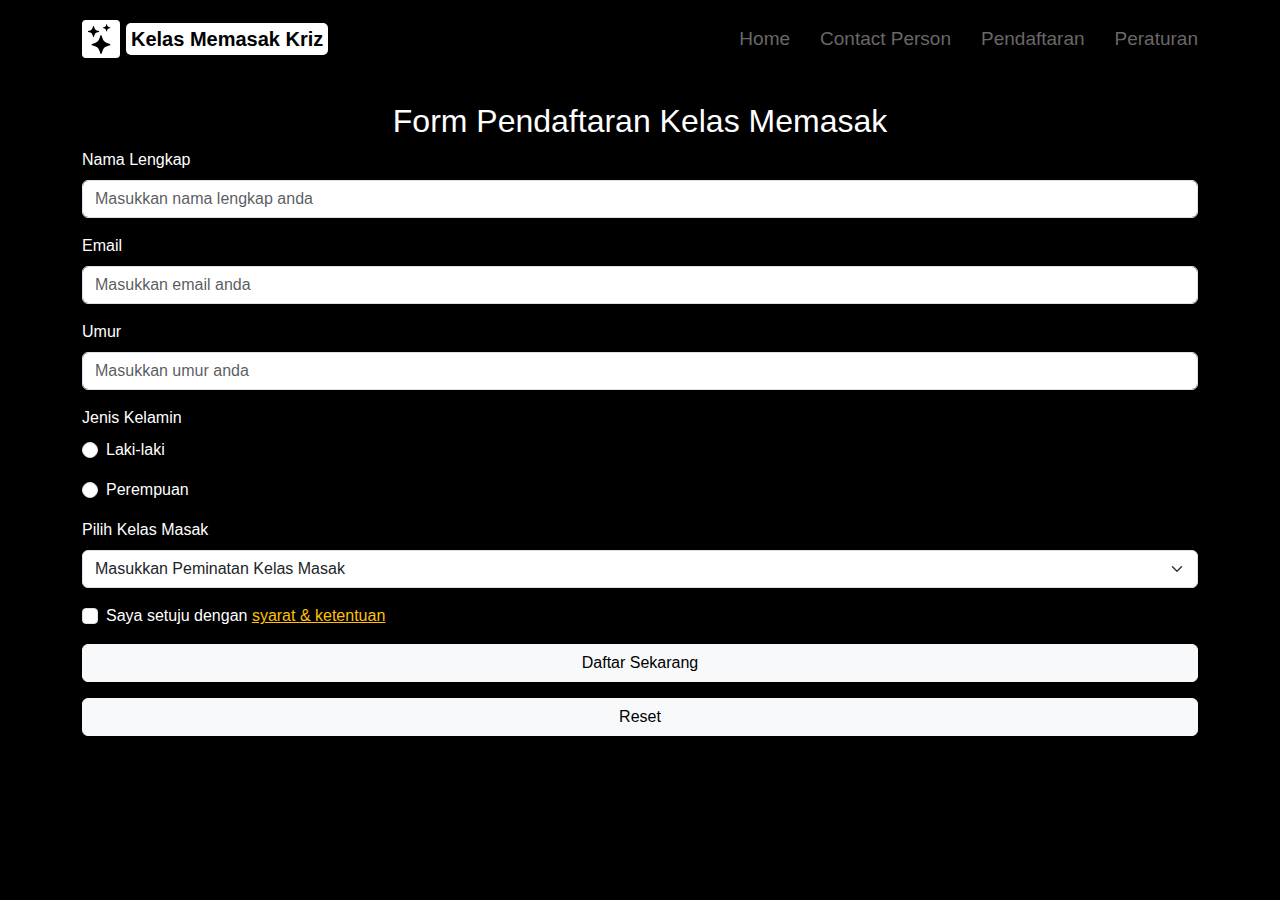
<file: form.html>
<!DOCTYPE html>
<html lang="id">
<head>
    <meta charset="UTF-8">
    <meta name="viewport" content="width=device-width, initial-scale=1.0">
    <title>Kelas Memasak Bareng Cowo Keceh</title>

    <!-- Bootstrap CSS -->
    <link href="https://cdn.jsdelivr.net/npm/bootstrap@5.3.3/dist/css/bootstrap.min.css" rel="stylesheet">
    <!--Icon Atas-->
    <link rel="icon" href="stars.svg">
    <link rel="stylesheet" href="style_form.css">
</head>
<body>
    <!-- Navbar -->
    <nav class="navbar navbar-expand-lg">
        <div class="container">
            <a class="navbar-brand d-flex align-items-center">
                <div class="logo-box">
                    <img src="stars.svg" alt="Logo" width="30" height="30">
                </div>
                <div class="title-box">
                    Kelas Memasak Kriz
                </div>
            </a>
            <nav class="nav_button">
                <ul>
                    <li><a href="index.html">Home</a></li>
                    <li><a href="contact.html">Contact Person</a></li>
                    <li><a href="form.html">Pendaftaran</a></li>
                    <li><a href="peraturan.html">Peraturan</a></li>
                </ul>
            </nav>
        </div>
    </nav>

    <!-- Form Pendaftaran -->
    <div class="container mt-4">
        <h2 class="text-center">Form Pendaftaran Kelas Memasak</h2>
        <form action="landing.html" method="get">
            <div class="mb-3">
                <label for="Nama" class="form-label">Nama Lengkap</label>
                <input type="text" class="form-control" name="Nama" id="Nama" placeholder="Masukkan nama lengkap anda" required>
            </div>
            <div class="mb-3">
                <label for="Email" class="form-label">Email</label>
                <input type="email" class="form-control" name="Email" id="Email" placeholder="Masukkan email anda" required>
            </div>
            <div class="mb-3">
                <label for="Umur" class="form-label">Umur</label>
                <input type="number" class="form-control" name="Umur" id="Umur" placeholder="Masukkan umur anda" required>
            </div>

            <!--Jenis Kelamin-->
            <label class="form-label">Jenis Kelamin</label>
            <div class="mb-3 form-check">
                <input type="radio" class="form-check-input" name="Gender" id="Laki-laki" required>
                <label class="form-check-label" for="Laki-laki">Laki-laki</label>
            </div>
            <div class="mb-3 form-check">
                <input type="radio" class="form-check-input" name="Gender" id="Perempuan" required>
                <label class="form-check-label" for="Perempuan">Perempuan</label>
            </div>

            <!-- Peminatan -->
            <div class="mb-3">
                <label for="Peminatan" class="form-label">Pilih Kelas Masak</label>
                <select class="form-select" id="Peminatan" required>
                    <option value="" selected hidden>Masukkan Peminatan Kelas Masak</option>
                    <option value="Tradisional">Masakan Tradisional</option>
                    <option value="Sehat">Masakan Sehat</option>
                    <option value="Dessert">Masakan Dessert</option>
                </select>
            </div>

            <!-- Checkbox -->
            <div class="mb-3 form-check">
                <input type="checkbox" class="form-check-input" id="setuju" required>
                <label class="form-check-label" for="setuju">
                    Saya setuju dengan <a href="peraturan.html" target="_blank" class="text-warning">syarat & ketentuan</a>
                </label>
            </div>

            <!-- Submit -->
            <button type="submit" class="btn btn-light w-100 mb-3">Daftar Sekarang</button>
            <button type="reset" class="btn btn-light w-100">Reset</button>
        </form>
    </div>
</body>
</html>
</file>
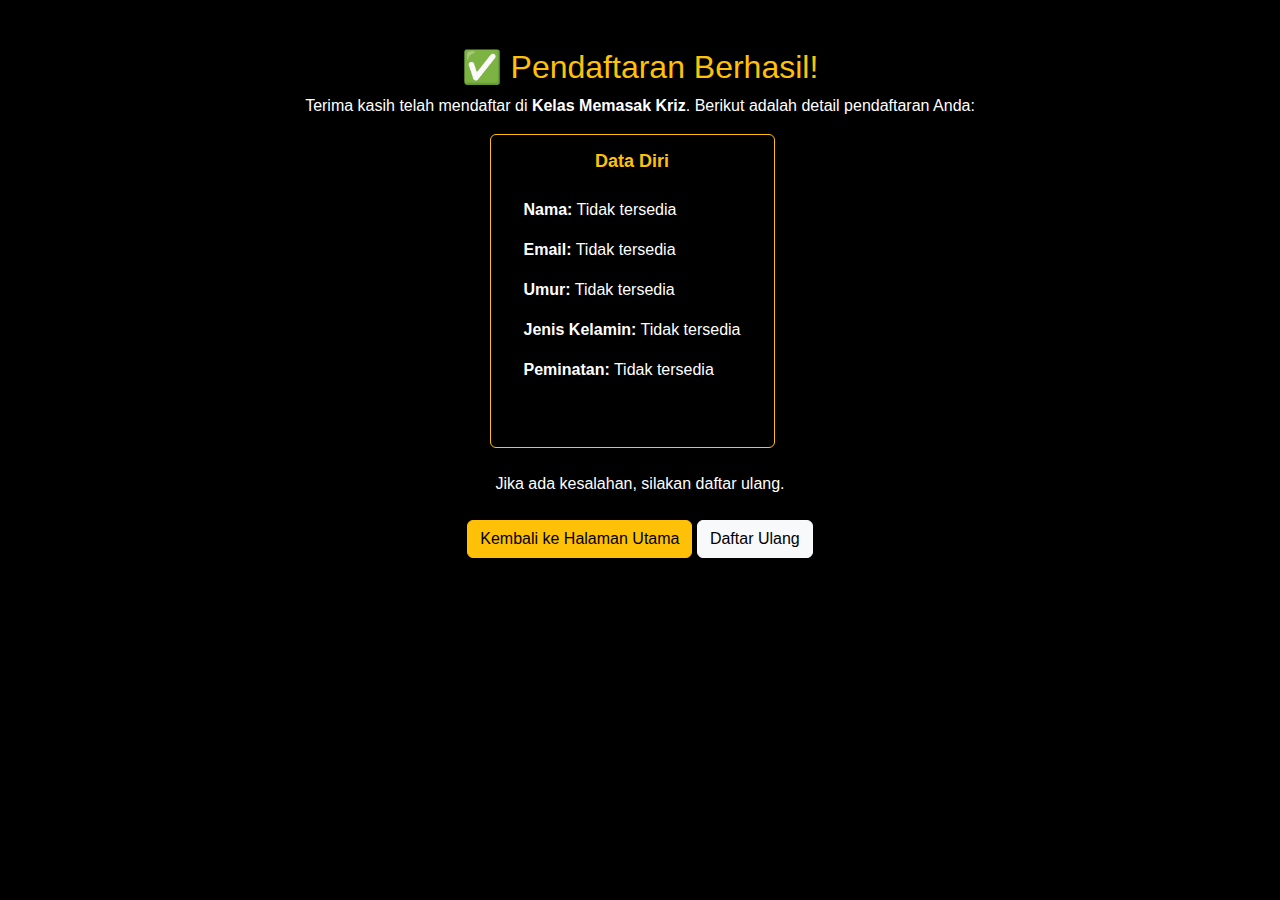
<file: landing.html>
<!DOCTYPE html>
<html lang="id">
<head>
    <meta charset="UTF-8">
    <meta name="viewport" content="width=device-width, initial-scale=1.0">
    <title>Konfirmasi Pendaftaran</title>

    <!-- Bootstrap CSS -->
    <link href="https://cdn.jsdelivr.net/npm/bootstrap@5.3.3/dist/css/bootstrap.min.css" rel="stylesheet">
    <link rel="icon" href="stars.svg">
    <link rel="stylesheet" href="landing.css">
</head>
<body>
    <div class="container mt-5 text-center">
        <h2 class="text-warning">✅ Pendaftaran Berhasil!</h2>
        <p>Terima kasih telah mendaftar di <strong>Kelas Memasak Kriz</strong>. Berikut adalah detail pendaftaran Anda:</p>
        <div class="dua-container d-flex justify-content-center">
            <div class="data me-3">
                <div class="card border-warning mb-2 bg-transparent" style="max-width: 32;">
                    <div class="card-body">
                        <h2 class="card-title text-warning" style="font-size: 18px;"><strong>Data Diri</strong></h2>
                        <ul class="isian">
                            <div class="card p-3 text-start mx-auto" style="max-width: 400px">
                                <p><strong>Nama:</strong> <span id="Nama"></span></p>
                                <p><strong>Email:</strong> <span id="Email"></span></p>
                                <p><strong>Umur:</strong> <span id="Umur"></span></p>
                                <p><strong>Jenis Kelamin:</strong> <span id="Gender"></span></p>
                                <p><strong>Peminatan:</strong> <span id="Peminatan"></span></p>
                            </div>
                        </ul>
                    </div>
                </div>
            </div>
          </div>
        <p class="mt-3">Jika ada kesalahan, silakan daftar ulang.</p>

        <a href="index.html" class="btn btn-warning mt-2">Kembali ke Halaman Utama</a>
        <a href="form.html" class="btn btn-light mt-2">Daftar Ulang</a>
    </div>

    <script>
        // Mengambil parameter dari URL
        const params = new URLSearchParams(window.location.search);

        // Menampilkan data dari URL ke halaman
        document.getElementById("Nama").textContent = params.get("Nama") || "Tidak tersedia";
        document.getElementById("Email").textContent = params.get("Email") || "Tidak tersedia";
        document.getElementById("Umur").textContent = params.get("Umur") || "Tidak tersedia";
        document.getElementById("Gender").textContent = params.get("Gender") || "Tidak tersedia";
        document.getElementById("Peminatan").textContent = params.get("Peminatan") || "Tidak tersedia";
    </script>
</body>
</html>
</file>
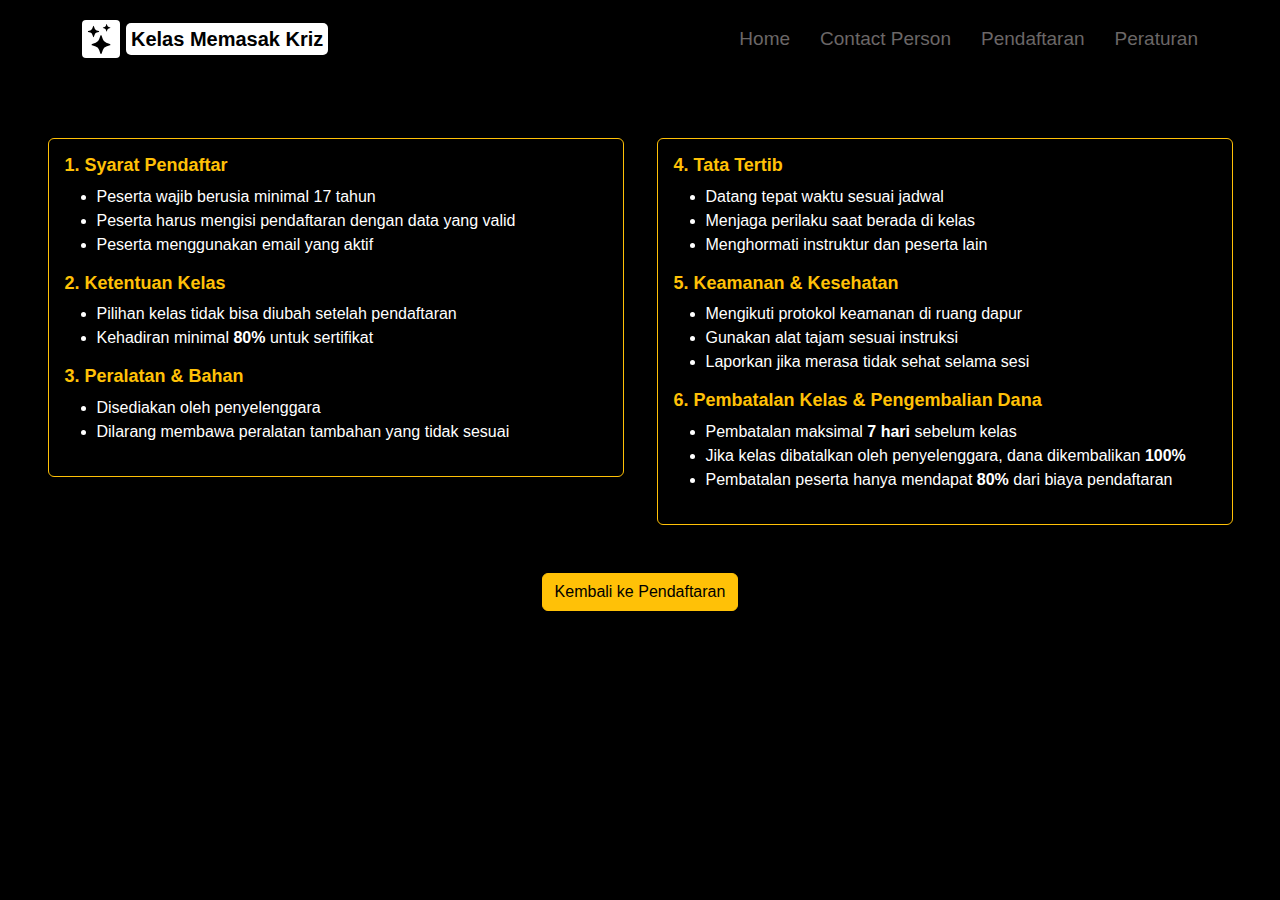
<file: peraturan.html>
<!DOCTYPE html>
<html lang="en">
<head>
    <meta charset="UTF-8">
    <meta name="viewport" content="width=device-width, initial-scale=1.0">
    <title>Kelas Memasak Bareng Cowo Keceh</title>
    <link href="https://cdn.jsdelivr.net/npm/bootstrap@5.3.3/dist/css/bootstrap.min.css" rel="stylesheet" integrity="sha384-QWTKZyjpPEjISv5WaRU9OFeRpok6YctnYmDr5pNlyT2bRjXh0JMhjY6hW+ALEwIH" crossorigin="anonymous">
    <link rel="icon" href="stars.svg">
    <link rel="stylesheet" href="style_peraturan.css">
</head>
<body>
    <nav class="navbar navbar-expand-lg">
        <div class="container">
            <a class="navbar-brand d-flex align-items-center">
                <div class="logo-box">
                    <img src="stars.svg" alt="Logo" width="30" height="30">
                </div>
                <div class="title-box">
                    Kelas Memasak Kriz
                </div>
            </a>
            <nav class="nav_button">
                <ul>
                    <li><a href="index.html">Home</a></li>
                    <li><a href="contact.html">Contact Person</a></li>
                    <li><a href="form.html">Pendaftaran</a></li>
                    <li><a href="peraturan.html">Peraturan</a></li>
                </ul>
            </nav>
        </div>
    </nav>
    
    <div class="dua-container d-flex justify-content-center">
        <div class="kiri me-3">
            <div class="card border-warning mb-2 bg-transparent" style="max-width: 32;">
                <div class="card-body">
                    <h2 class="card-title text-warning" style="font-size: 18px;"><strong>1. Syarat Pendaftar</strong></h2>
                    <ul class="text-white">
                        <li>Peserta wajib berusia minimal 17 tahun</li>
                        <li>Peserta harus mengisi pendaftaran dengan data yang valid</li>
                        <li>Peserta menggunakan email yang aktif</li>
                    </ul>
                    
                    <h2 class="card-title text-warning" style="font-size: 18px;"><strong>2. Ketentuan Kelas</strong></h2>
                    <ul class="text-white">
                        <li>Pilihan kelas tidak bisa diubah setelah pendaftaran</li>
                        <li>Kehadiran minimal <strong>80%</strong> untuk sertifikat</li>
                    </ul>
                    
                    <h2 class="card-title text-warning" style="font-size: 18px;"><strong>3. Peralatan & Bahan</strong></h2>
                    <ul class="text-white">
                        <li>Disediakan oleh penyelenggara</li>
                        <li>Dilarang membawa peralatan tambahan yang tidak sesuai</li>
                    </ul>
                </div>
            </div>
        </div>
        
        <div class="kanan">
            <div class="card border-warning mb-4 bg-transparent" style="max-width: 32;">
                <div class="card-body">
                    <h2 class="card-title text-warning" style="font-size: 18px;"><strong>4. Tata Tertib</strong></h2>
                    <ul class="text-white">
                        <li>Datang tepat waktu sesuai jadwal</li>
                        <li>Menjaga perilaku saat berada di kelas</li>
                        <li>Menghormati instruktur dan peserta lain</li>
                    </ul>
                    
                    <h2 class="card-title text-warning" style="font-size: 18px;"><strong>5. Keamanan & Kesehatan</strong></h2>
                    <ul class="text-white">
                        <li>Mengikuti protokol keamanan di ruang dapur</li>
                        <li>Gunakan alat tajam sesuai instruksi</li>
                        <li>Laporkan jika merasa tidak sehat selama sesi</li>
                    </ul>
                    
                    <h2 class="card-title text-warning" style="font-size: 18px;"><strong>6. Pembatalan Kelas & Pengembalian Dana</strong></h2>
                    <ul class="text-white">
                        <li>Pembatalan maksimal <strong>7 hari</strong> sebelum kelas</li>
                        <li>Jika kelas dibatalkan oleh penyelenggara, dana dikembalikan <strong>100%</strong></li>
                        <li>Pembatalan peserta hanya mendapat <strong>80%</strong> dari biaya pendaftaran</li>
                    </ul>
                </div>
            </div>
        </div>
      </div>
    
    <p class="text-center mt-4">
        <a href="form.html" class="btn btn-warning">Kembali ke Pendaftaran</a>
    </p>
</body>
</html>
</file>
<file: style_form.css>
/* Mengubah latar belakang halaman menjadi hitam */
body {
    background-color: black;
    color: rgb(255, 255, 255);
    font-family: Arial, sans-serif;
}

.navbar {
    padding: 15px 0;
    background-color: black; /* Latar belakang hitam */
    transition: background-color 0.3s ease; /* Efek transisi */
}


.logo-box {
    display: flex;
    background-color: white;
    padding: 4px;
    border-radius: 4px;
}

/* Kotak putih di belakang tulisan "Kelas Memasak" */
.title-box {
    background-color: white;
    color: black;
    font-weight: bold;
    padding: 1px 5px;
    margin-left: 6px;
    border-radius: 5px;
}

/* Mengatur navbar */
.nav_button ul {
    display: flex;
    gap: 30px;
    padding: 0;
    margin: 0;
}

.nav_button ul li {
    list-style: none;
}

.nav_button ul li a {
    text-decoration: none;
    color: rgb(107, 103, 103); /* Semua teks putih */
    font-size: 19px;
    transition: 0.3s;
}

.nav_button ul li a:hover {
    color: #f1ecec; /* Warna emas saat hover */
}
</file>
<file: landing.css>
body {
    background-color: rgb(0, 0, 0);
    color: rgb(255, 255, 255);
    font-family: Arial, sans-serif;
}
.card
{
    color: rgb(255, 255, 255);
    background-color: transparent;
}
.data
{
    justify-content:center;
}
.isian
{
    padding-left: 0;
}
</file>
<file: style_peraturan.css>
body {
    background-color: black;
    color: rgb(255, 255, 255);
    font-family: Arial, sans-serif;
}

.navbar {
    padding: 15px 0;
    background-color: rgb(0, 0, 0); /* Latar belakang hitam */
    transition: background-color 0.3s ease; /* Efek transisi */
}


.logo-box {
    display: flex;
    background-color: white;
    padding: 4px;
    border-radius: 4px;
}

/* Kotak putih di belakang tulisan "Kelas Memasak" */
.title-box {
    background-color: white;
    color: black;
    font-weight: bold;
    padding: 1px 5px;
    margin-left: 6px;
    border-radius: 5px;
}

/* Mengatur navbar */
.nav_button ul {
    display: flex;
    gap: 30px;
    padding: 0;
    margin: 0;
}

.nav_button ul li {
    list-style: none;
}

.nav_button ul li a {
    text-decoration: none;
    color: rgb(107, 103, 103); /* Semua teks putih */
    font-size: 19px;
    transition: 0.3s;
}

.nav_button ul li a:hover {
    color: #f1ecec; /* Warna emas saat hover */
}

.custom-card {
    background-color: #2a2a2a;
    color: white;
    border: none;
    margin-bottom: 15px;
    padding: 15px;
    border-radius: 8px;
}
/* Tata letak aturan dalam dua kolom */
.dua-container {
    display: flex;
    margin-top: 30px;
}

/* Bagian kiri & kanan masing-masing 48% */
.kiri, .kanan {
    margin-top: 30px;
    width: 45%;
    margin-left: 17px;
    margin-right: 17px;
    padding: 0;
}
</file>
